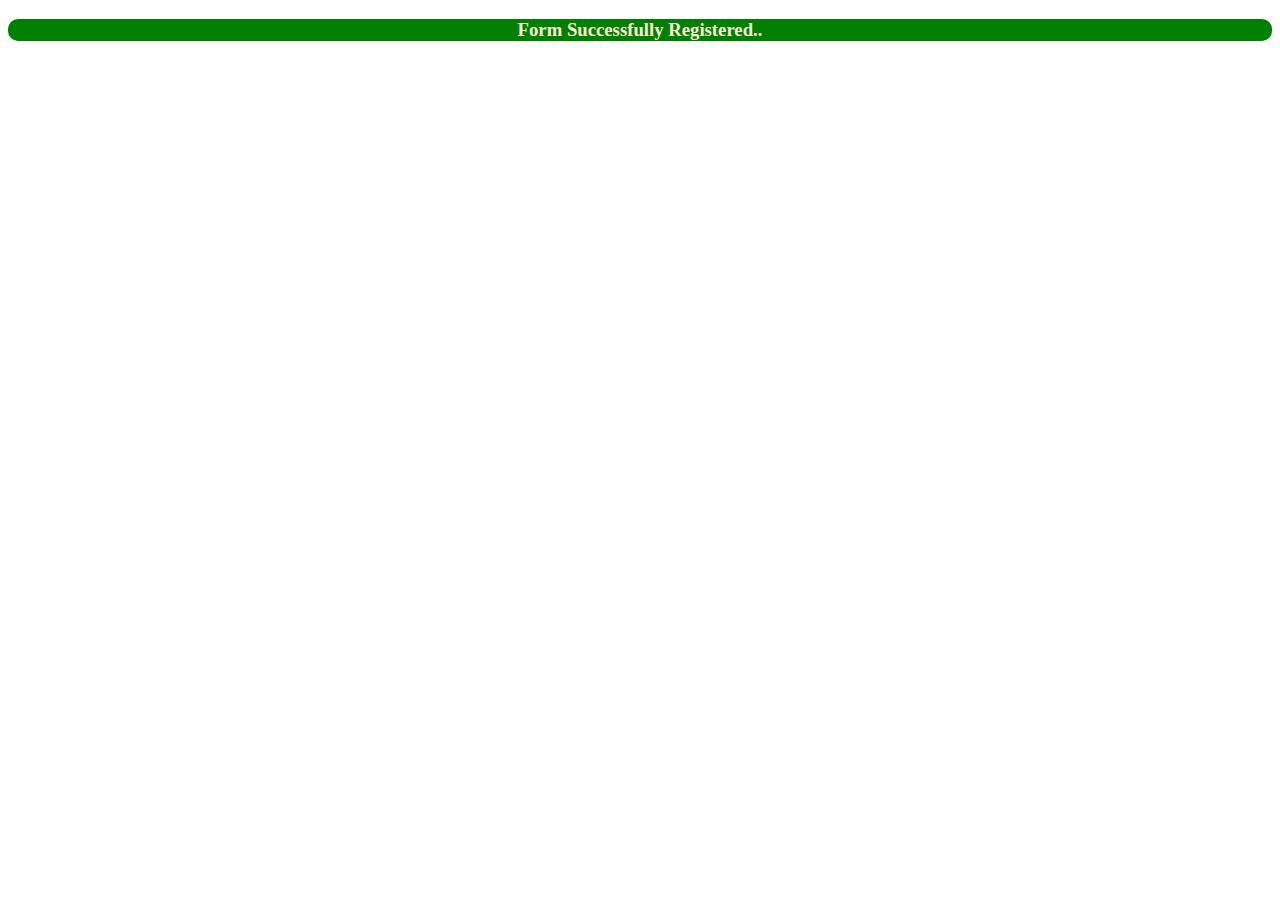
<file: index2.html>
<!DOCTYPE html>
<html lang="en">
<head>
    <meta charset="UTF-8">
    <meta name="viewport" content="width=device-width, initial-scale=1.0">
    <title>Document</title>
</head>
<body> 
    <div style="background-color: green; border-radius: 10px;height: auto; width: auto; margin: auto;text-align: center;">
        <h3 style="color: antiquewhite;">Form Successfully Registered..</h3>
    </div>
</body>
</html>
</file>
